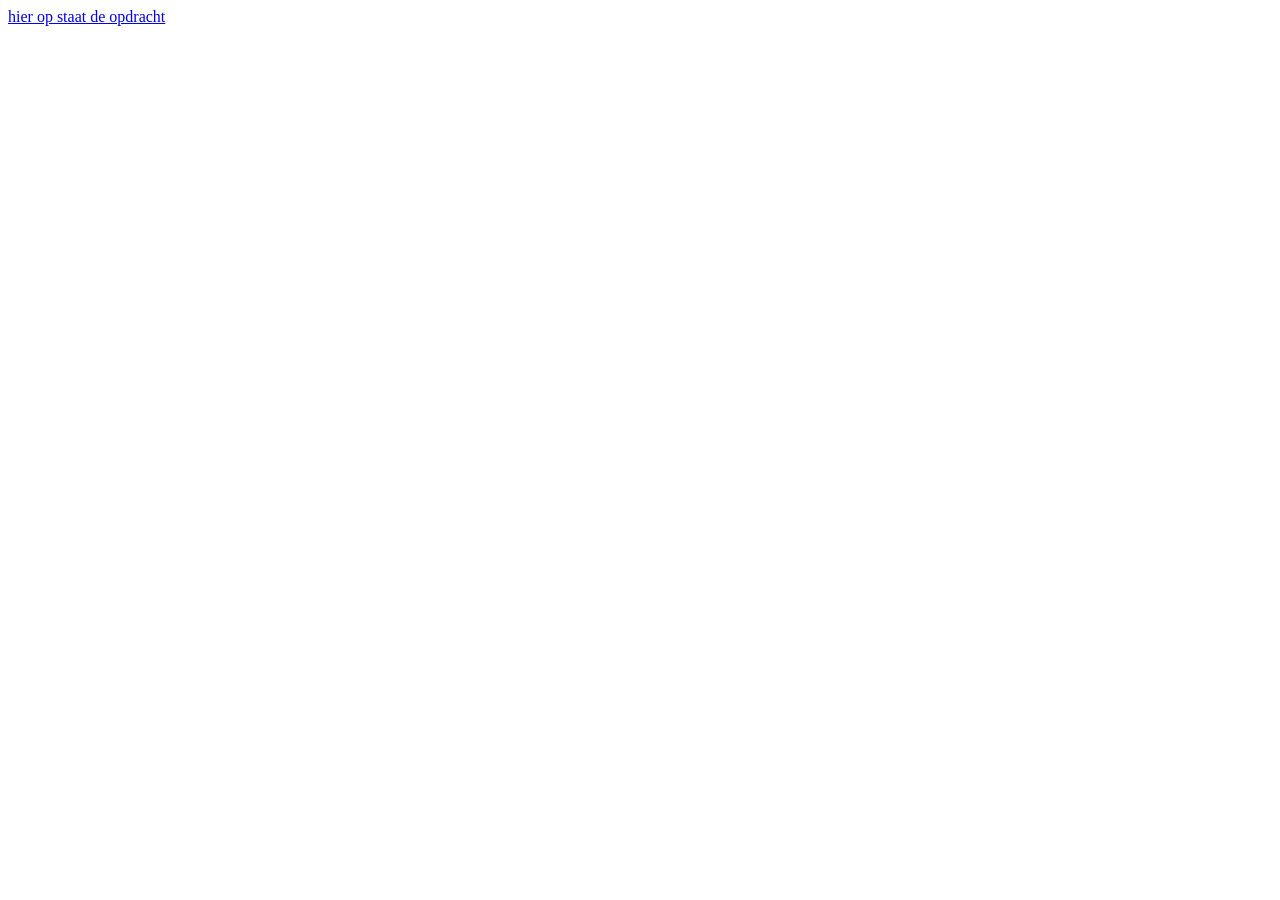
<file: opdracht-3.2/index.html>
<!DOCTYPE html>
<html lang="en">
<head>
    <meta charset="UTF-8">
    <meta name="viewport" content="width=device-width, initial-scale=1.0">
    <title>Document</title>
</head>
<body>
    <a href="form.html">hier op staat de opdracht</a>
</body>
</html>
</file>
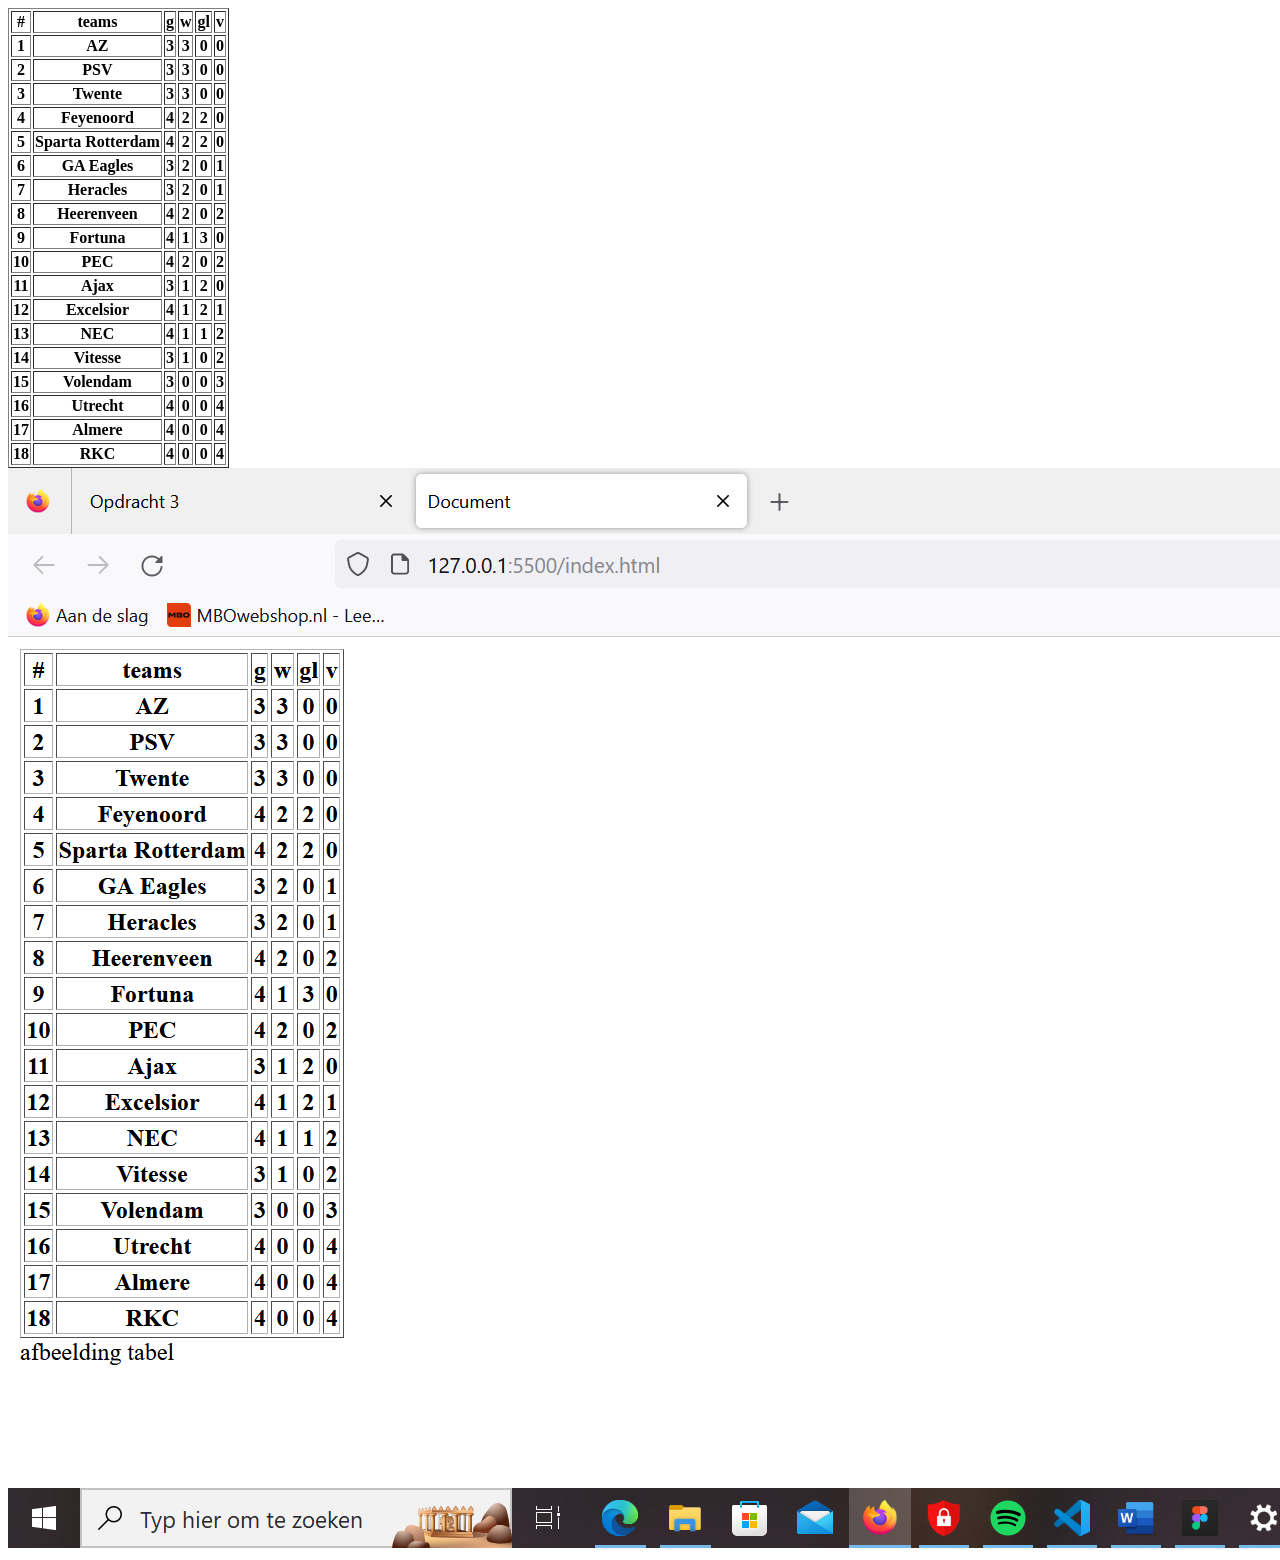
<file: opdracht-3.3/index.html>
<!DOCTYPE html>
<html lang="en">
<head>
    <meta charset="UTF-8">
    <meta name="viewport" content="width=, initial-scale=1.0">
    <title>Document</title>
</head>
<body>
   <table border="1">
    <thead>
        <tr>
            <th>#</th>
            <th>teams</th>
            <th>g</th>
            <th>w</th>
            <th>gl</th>
            <th>v</th>
        </tr>
    </thead>
    <tbody>
        <tr>
            <th>1</th>
            <th>AZ</th>
            <th>3</th>
            <th>3</th>
            <th>0</th>
            <th>0</th>
        </tr>
        <tr>
            <th>2</th>
            <th>PSV</th>
            <th>3</th>
            <th>3</th>
            <th>0</th>
            <th>0</th>
        </tr>
        <tr>
            <th>3</th>
            <th>Twente</th>
            <th>3</th>
            <th>3</th>
            <th>0</th>
            <th>0</th>
        </tr>
        <tr>
            <th>4</th>
            <th>Feyenoord</th>
            <th>4</th>
            <th>2</th>
            <th>2</th>
            <th>0</th>
        </tr>
        <tr>
            <th>5</th>
            <th>Sparta Rotterdam</th>
            <th>4</th>
            <th>2</th>
            <th>2</th>
            <th>0</th>
        </tr>
        <tr>
            <th>6</th>
            <th>GA Eagles</th>
            <th>3</th>
            <th>2</th>
            <th>0</th>
            <th>1</th>
        </tr>
        <tr>
            <th>7</th>
            <th>Heracles</th>
            <th>3</th>
            <th>2</th>
            <th>0</th>
            <th>1</th>
        </tr>
        <tr>
            <th>8</th>
            <th>Heerenveen</th>
            <th>4</th>
            <th>2</th>
            <th>0</th>
            <th>2</th>
        </tr>
        <tr>
            <th>9</th>
            <th>Fortuna</th>
            <th>4</th>
            <th>1</th>
            <th>3</th>
            <th>0</th>
        </tr>
        <tr>
            <th>10</th>
            <th>PEC</th>
            <th>4</th>
            <th>2</th>
            <th>0</th>
            <th>2</th>
        </tr>
        <tr>
            <th>11</th>
            <th>Ajax</th>
            <th>3</th>
            <th>1</th>
            <th>2</th>
            <th>0</th>
        </tr>
        <tr>
            <th>12</th>
            <th>Excelsior</th>
            <th>4</th>
            <th>1</th>
            <th>2</th>
            <th>1</th>
        </tr>
        <tr>
            <th>13</th>
            <th>NEC</th>
            <th>4</th>
            <th>1</th>
            <th>1</th>
            <th>2</th>
        </tr>
        <tr>
            <th>14</th>
            <th>Vitesse</th>
            <th>3</th>
            <th>1</th>
            <th>0</th>
            <th>2</th>
        </tr>
        <tr>
            <th>15</th>
            <th>Volendam</th>
            <th>3</th>
            <th>0</th>
            <th>0</th>
            <th>3</th>
        </tr>
        <tr>
            <th>16</th>
            <th>Utrecht</th>
            <th>4</th>
            <th>0</th>
            <th>0</th>
            <th>4</th>
        </tr>
        <tr>
            <th>17</th>
            <th>Almere</th>
            <th>4</th>
            <th>0</th>
            <th>0</th>
            <th>4</th>
        </tr>
        <tr>
            <th>18</th>
            <th>RKC</th>
            <th>4</th>
            <th>0</th>
            <th>0</th>
            <th>4</th>
        </tr>
    </tbody>
   </table>
   <img src="afbeeldingen/Schermopname (8).png" alt="afbeelding tabel">
</body>
</html>
</file>
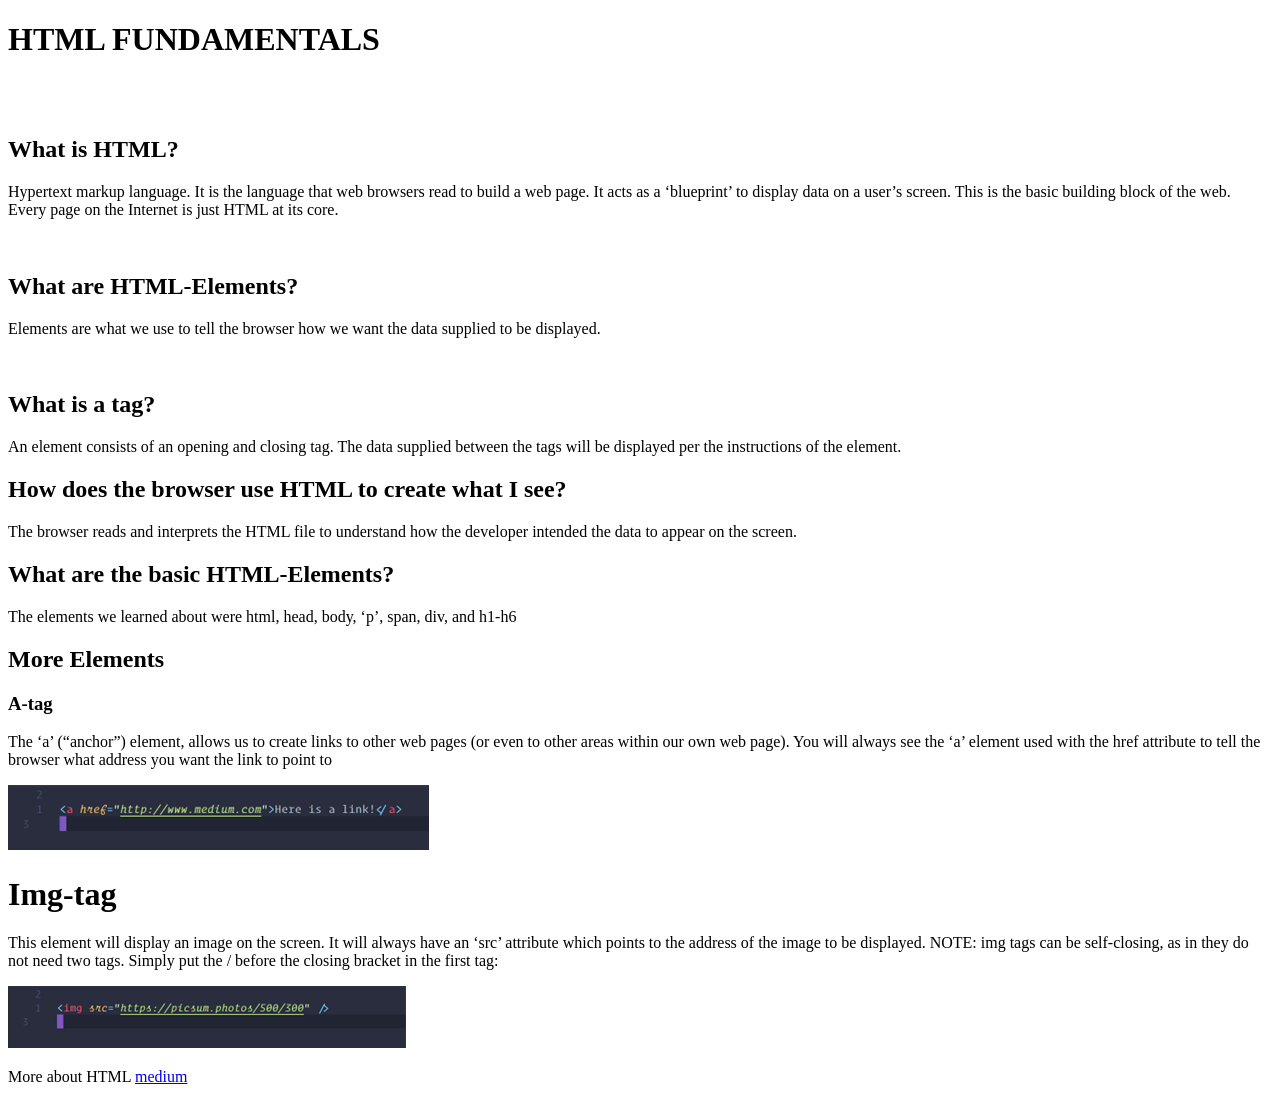
<file: opdracht_2.2/index.html>
<!DOCTYPE html>
<html lang="en">
<head>
    <meta charset="UTF-8">
    <meta name="viewport" content="width=device-width, initial-scale=1.0">
    <title>Document</title>
</head>
<body>
    <h1>
        HTML FUNDAMENTALS
    </h1>
    <br>
    <br>
    <h2>
        What is HTML?
    </h2>
    <p>
        Hypertext markup language. It is the language that web browsers read to build a web page.
It acts as a ‘blueprint’ to display data on a user’s screen. This is the basic building block of
the web. Every page on the Internet is just HTML at its core.
    </p>
    <br>
    <h2>
        What are HTML-Elements?
    </h2>
<p>
    Elements are what we use to tell the browser how we want the data supplied to be
displayed.
</p>
<br>
<h2>
    What is a tag?
</h2>
<p>
    An element consists of an opening and closing tag. The data supplied between the tags will
be displayed per the instructions of the element.
</p>
<h2>
    How does the browser use HTML to create what I see?
</h2>
<p>
    The browser reads and interprets the HTML file to understand how the developer intended
the data to appear on the screen.
</p>
<h2>
    What are the basic HTML-Elements?
</h2>
<p>
    The elements we learned about were html, head, body, ‘p’, span, div, and h1-h6
</p>
<h2>
    More Elements
</h2>
<h3>
    A-tag
</h3>
<p>
    The ‘a’ (“anchor”) element, allows us to create links to other web pages (or even to other areas within our own web page). You will always see the ‘a’ element used with the href attribute to tell the browser what address you want the link to point to
    <br>
</p>
<img src="Afbeelding1.png" alt="foto van een code voor een link toe tevoegen">
<br>
<h1>
    Img-tag
</h1>
<p>
    This element will display an image on the screen. It will always have an ‘src’ attribute which points to the address of the image to be displayed. NOTE: img tags can be self-closing, as in they do not need two tags. Simply put the / before the closing bracket in the first tag:
</p>
<img src="Afbeelding2.png" alt="foto van een code voor een foto">
<br>
<p>
    More about HTML <a href="https://medium.com/@mahendrjy/html-and-css-fundamentals-6b8f7d90911b">medium</a>
</p>
</body>
</html>
</file>
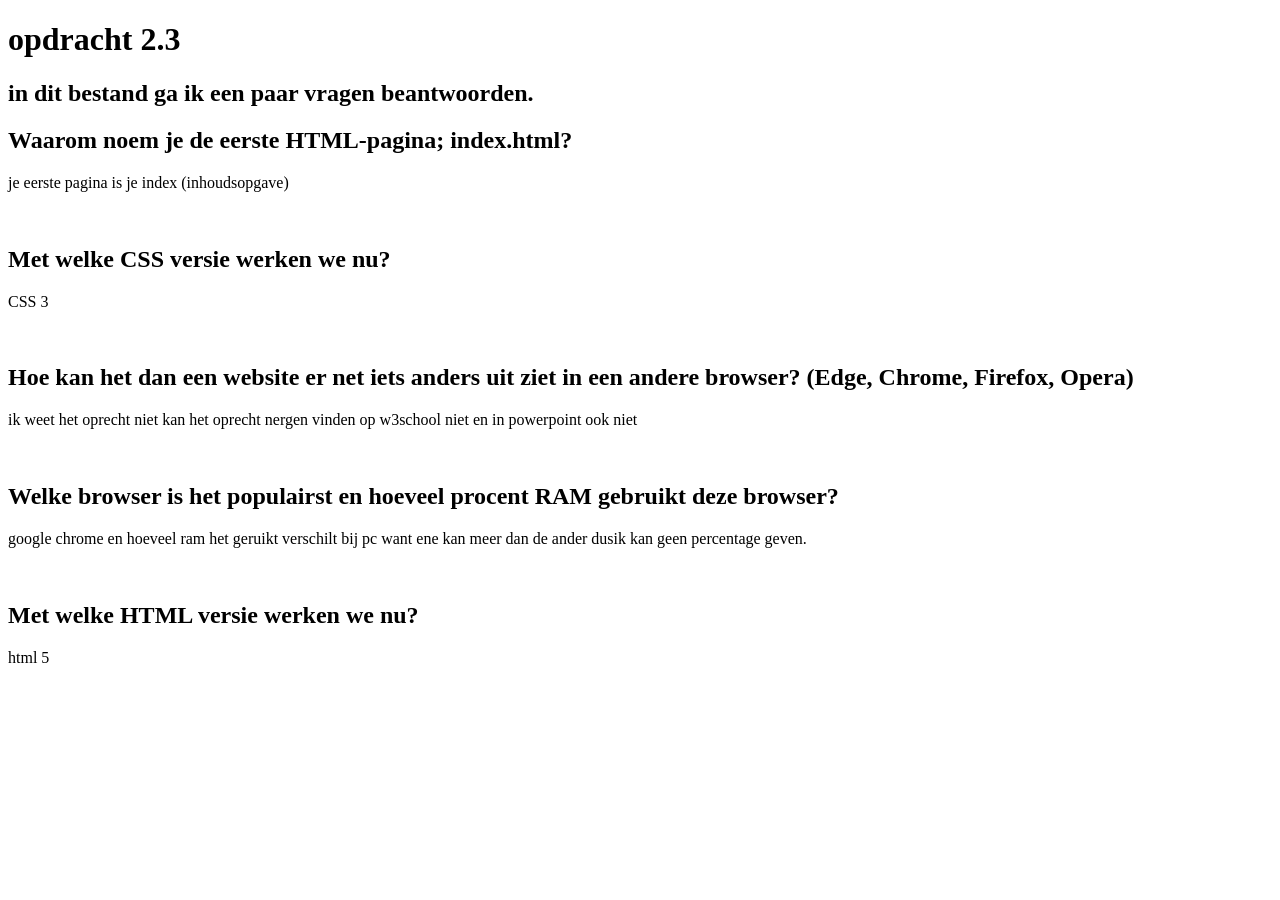
<file: opdracht_2.3/index.html>
<!DOCTYPE html>
<html lang="nl">
<head>
    <meta charset="UTF-8">
    <meta name="viewport" content="width=, initial-scale=1.0">
    <title>Document</title>
</head>
<body>
    <h1>
        opdracht 2.3
    </h1>
    <h2>
        in dit bestand ga ik een paar vragen beantwoorden.
    </h2>
    <h2>
        Waarom noem je de eerste HTML-pagina; index.html?
    </h2> 
        <p>
            je eerste pagina is je index (inhoudsopgave)
        </p>
        <br>
        <h2>
            Met welke CSS versie werken we nu?
        </h2>
        
        <p>
            CSS 3
        </p>
        <br>
        <h2>
            Hoe kan het dan een website er net iets anders uit ziet in een andere browser? (Edge, Chrome, Firefox, Opera)
        </h2>
        <p>
            ik weet het oprecht niet kan het oprecht nergen vinden op w3school niet en in powerpoint ook niet
        </p>
        <br>
        <h2>
            Welke browser is het populairst en hoeveel procent RAM gebruikt deze browser?
        </h2>
        <p>
            google chrome en hoeveel ram het geruikt verschilt bij pc want ene kan meer dan de ander dusik kan geen percentage geven.
        </p>
        <br>
        <h2>
            Met welke HTML versie werken we nu?
        </h2>
        <p>	
            html 5
        </p>
</body>
</html>
</file>
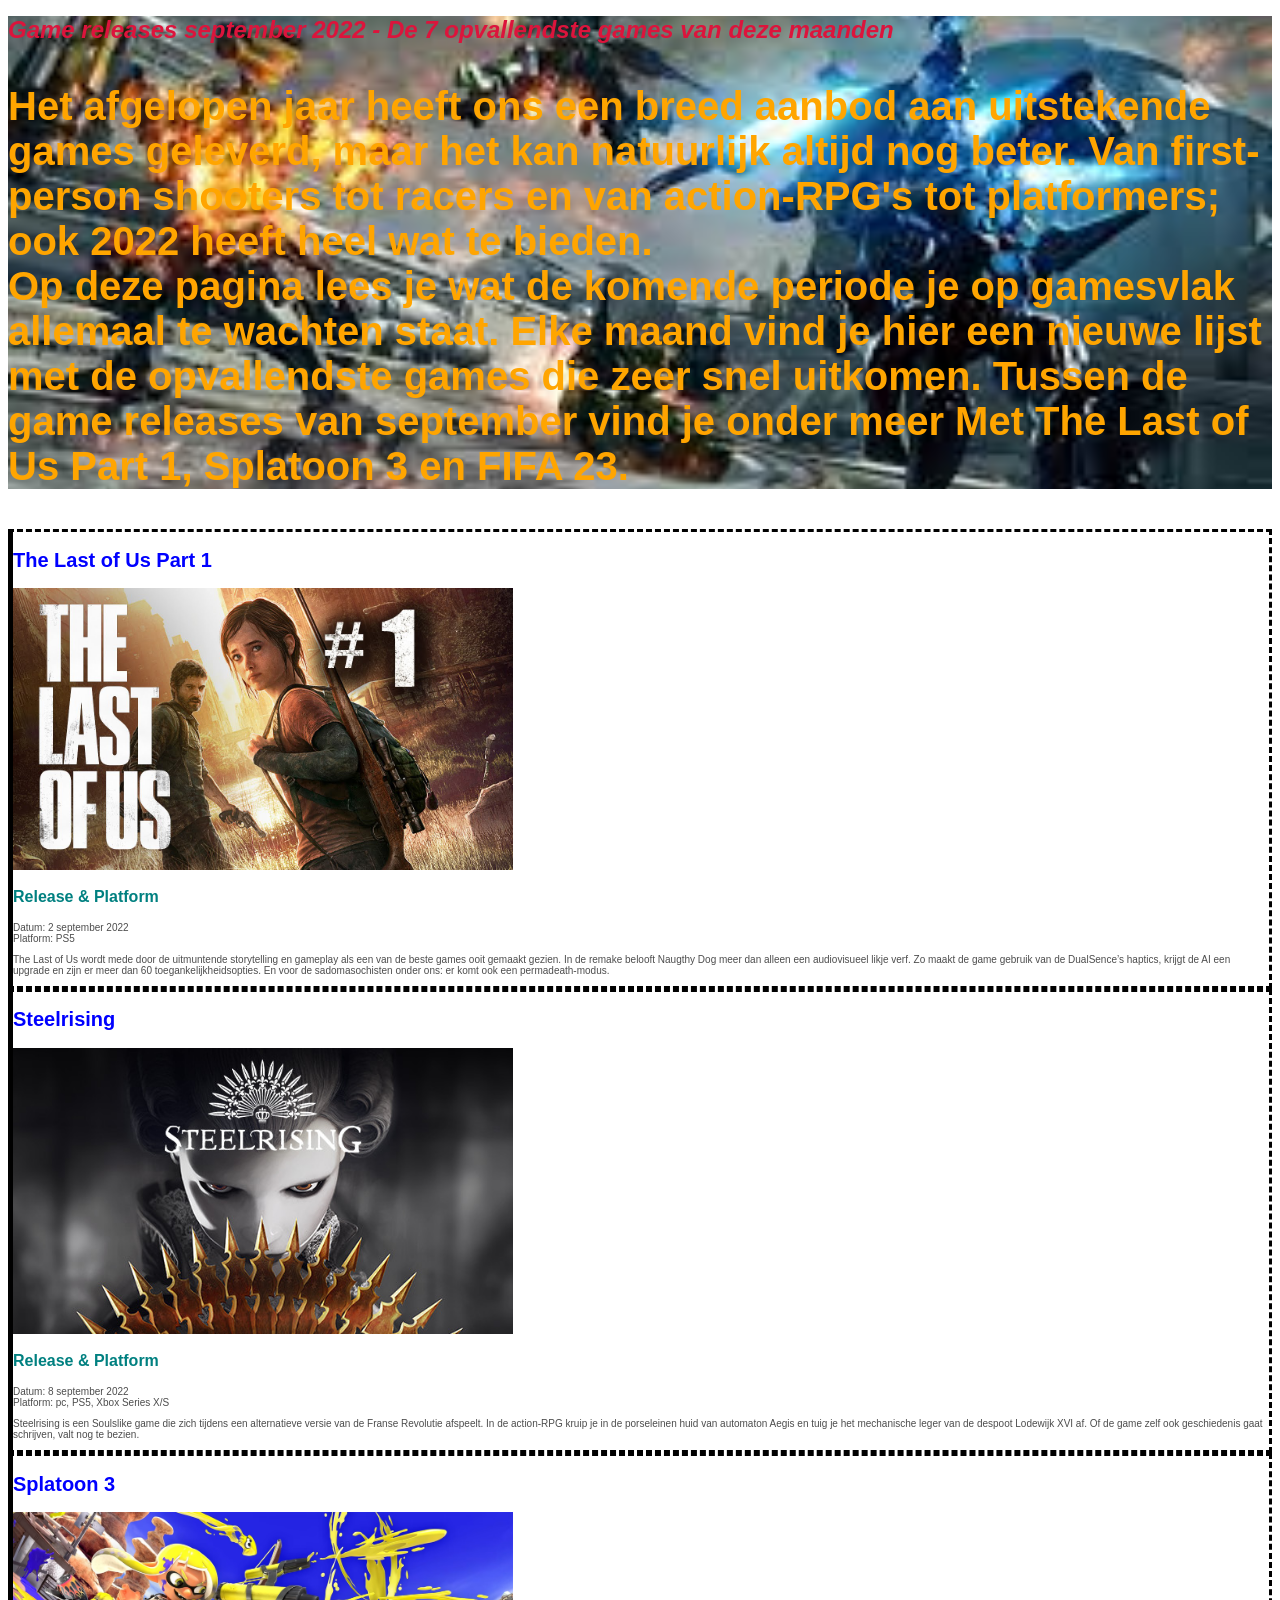
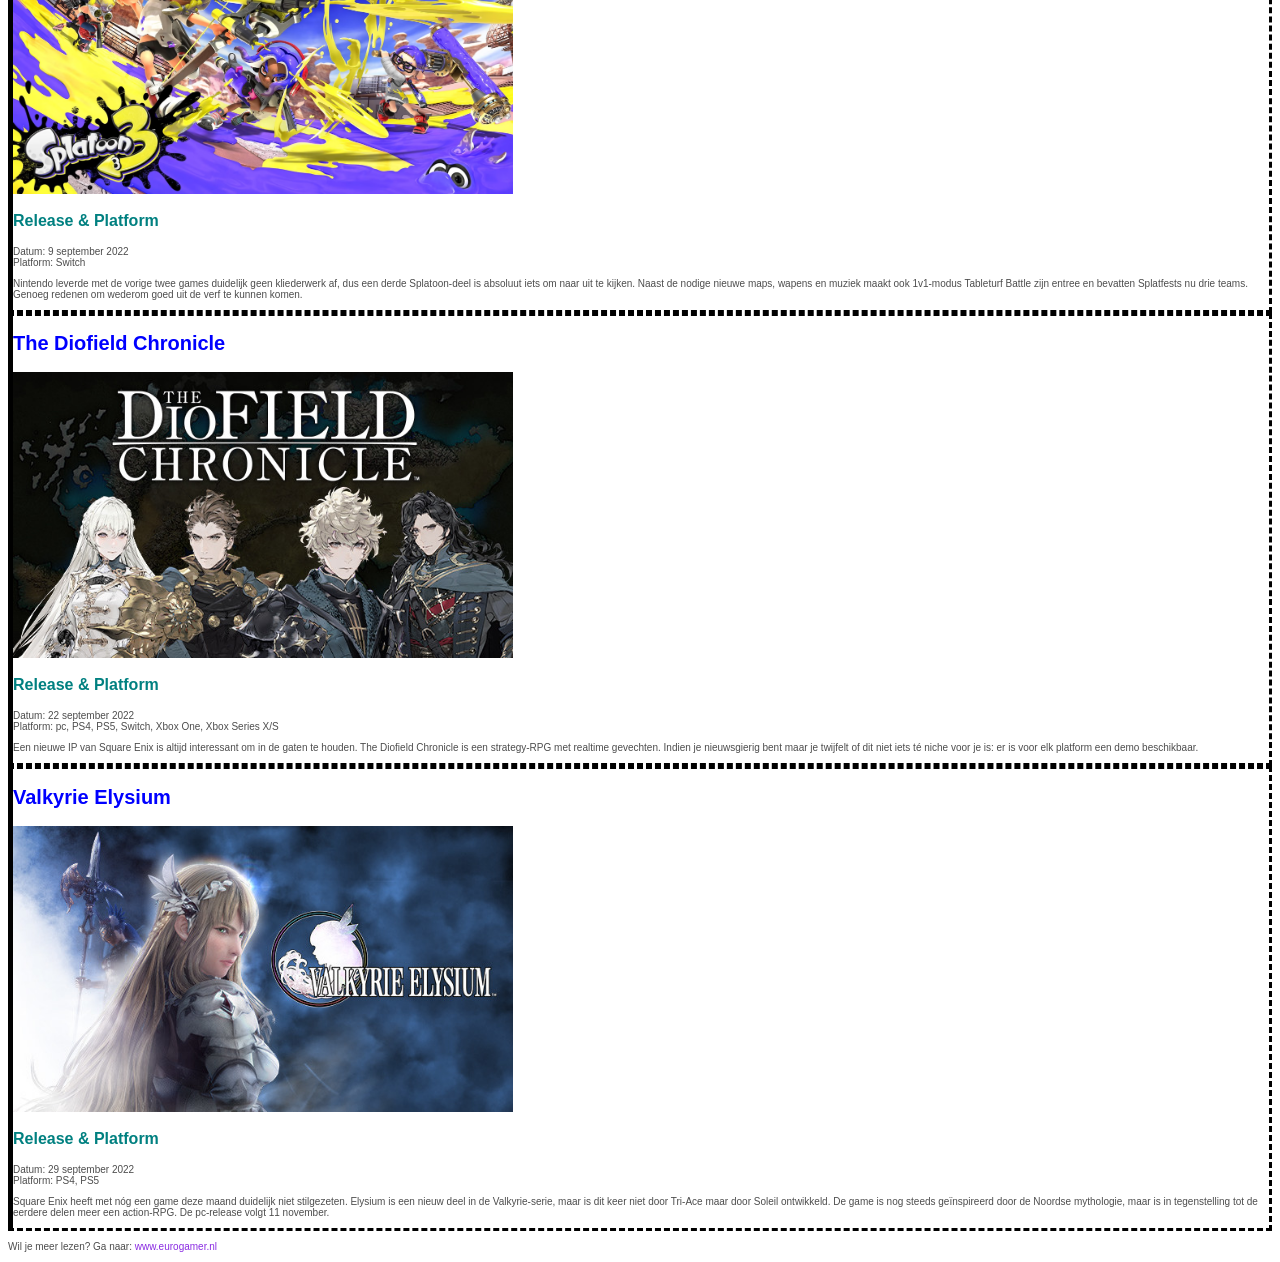
<file: opdracht_4.1/index.html>
<!DOCTYPE html>
<html lang="en">

<head>
    <meta charset="UTF-8">
    <meta http-equiv="X-UA-Compatible" content="IE=edge">
    <meta name="viewport" content="width=device-width, initial-scale=1.0">
    <title>Opdracht 4.1 - Font & Color</title>
    <link rel="stylesheet" href="style.css">
</head>

<body>
    <main>
        <header>
            <h1>Game releases september 2022 - De 7 opvallendste games van deze maanden</h1>

            <p>Het afgelopen jaar heeft ons een breed aanbod aan uitstekende games geleverd, maar het kan natuurlijk
                altijd nog beter. Van first-person shooters tot racers en van action-RPG's tot platformers; ook 2022
                heeft heel wat te bieden.
                <br>
                Op deze pagina lees je wat de komende periode je op gamesvlak allemaal te wachten staat. Elke maand vind
                je hier
                een nieuwe lijst met de opvallendste games die zeer snel uitkomen. Tussen de game releases van september
                vind je onder meer Met The Last of Us Part 1, Splatoon 3 en FIFA 23.
            </p>
        </header>
        <section>
            <article>
                <h2>The Last of Us Part 1</h2>
                <img src="./img/lastpart.jpeg" alt="The last part of us part 1">
                <h3>Release & Platform</h3>
                <p>Datum: 2 september 2022 <br>
                    Platform: PS5</p>
                <p>
                    The Last of Us wordt mede door de uitmuntende storytelling en gameplay als een van de beste games
                    ooit
                    gemaakt gezien. In de remake belooft Naugthy Dog meer dan alleen een audiovisueel likje verf. Zo
                    maakt
                    de game
                    gebruik van de DualSence’s haptics, krijgt de AI een upgrade en zijn er meer dan 60
                    toegankelijkheidsopties. En
                    voor de sadomasochisten onder ons: er komt ook een permadeath-modus.
                </p>
            </article>
            <article>
                <h2>Steelrising</h2>
                <img src="./img/steelrising.jpeg" alt="Steelrising">
                <h3>Release & Platform</h3>
                <p>Datum: 8 september 2022 <br>
                    Platform: pc, PS5, Xbox Series X/S</p>
                <p>Steelrising is een Soulslike game die zich tijdens een alternatieve versie van de Franse Revolutie
                    afspeelt. In de action-RPG kruip je in de porseleinen huid van automaton Aegis en tuig je het
                    mechanische leger van
                    de despoot Lodewijk XVI af. Of de game zelf ook geschiedenis gaat schrijven, valt nog te bezien.</p>
            </article>
            <article>
                <h2>Splatoon 3</h2>
                <img src="./img/platoon3.avif" alt="Splatoon 3">
                <h3>Release & Platform</h3>
                <p>Datum: 9 september 2022 <br>
                    Platform: Switch</p>
                <p> Nintendo leverde met de vorige twee games duidelijk geen kliederwerk af, dus een derde Splatoon-deel
                    is
                    absoluut iets om naar uit te kijken. Naast de nodige nieuwe maps, wapens en muziek maakt ook
                    1v1-modus
                    Tableturf
                    Battle zijn entree en bevatten Splatfests nu drie teams. Genoeg redenen om wederom goed uit de verf
                    te
                    kunnen komen.
                </p>
            </article>
            <article>
                <h2>The Diofield Chronicle</h2>
                <img src="./img/diofield.jpeg" alt="The Diofield Chronicle">
                <h3>Release & Platform</h3>
                <p>Datum: 22 september 2022 <br>
                    Platform: pc, PS4, PS5, Switch, Xbox One, Xbox Series X/S</p>
                <p>Een nieuwe IP van Square Enix is altijd interessant om in de gaten te houden. The Diofield Chronicle
                    is
                    een strategy-RPG met realtime gevechten. Indien je nieuwsgierig bent maar je twijfelt of dit niet
                    iets
                    té
                    niche voor je is: er is voor elk platform een demo beschikbaar.</p>
            </article>
            <article>
                <h2>Valkyrie Elysium</h2>
                <img src="./img/valkyrie.jpeg" alt="Valkyrie Elysium">
                <h3>Release & Platform</h3>
                <p>Datum: 29 september 2022 <br>
                    Platform: PS4, PS5</p>
                <p>Square Enix heeft met nóg een game deze maand duidelijk niet stilgezeten. Elysium is een nieuw deel
                    in de
                    Valkyrie-serie, maar is dit keer niet door Tri-Ace maar door Soleil ontwikkeld. De game is nog
                    steeds
                    geïnspireerd door de Noordse mythologie, maar is in tegenstelling tot de eerdere delen meer een
                    action-RPG.
                    De pc-release volgt 11 november.</p>
            </article>

            <p>Wil je meer lezen? Ga naar:
                <a href="https://www.eurogamer.nl/game-releases-de-opvallendste-games-van-deze-maand">www.eurogamer.nl</a>
            </p>
        </section>

    </main>

</body>

</html>
</file>
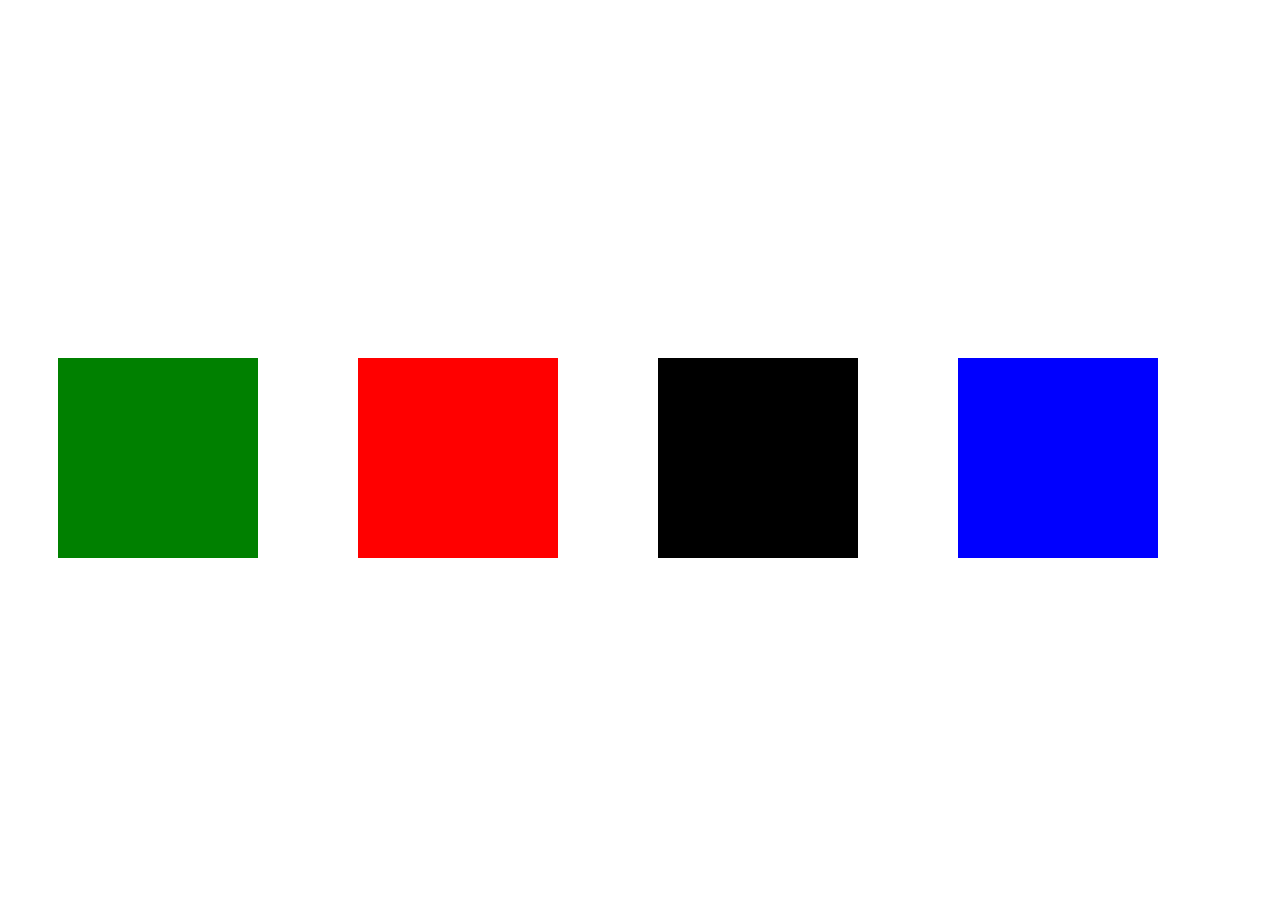
<file: opdracht_6.2/index.html>
<!DOCTYPE html>
<html lang="en">
<head>
    <meta charset="UTF-8">
    <meta name="viewport" content="width=device-width, initial-scale=1.0">
    <link rel="stylesheet" href="style.css">
    <title>Document</title>
</head>
<body>
    <section class="container">
        <div class="item1"></div>
        <div class="item2"></div>
        <div class="item3"></div>
        <div class="item4"></div>
    </section>
    
</body>
</html>
</file>
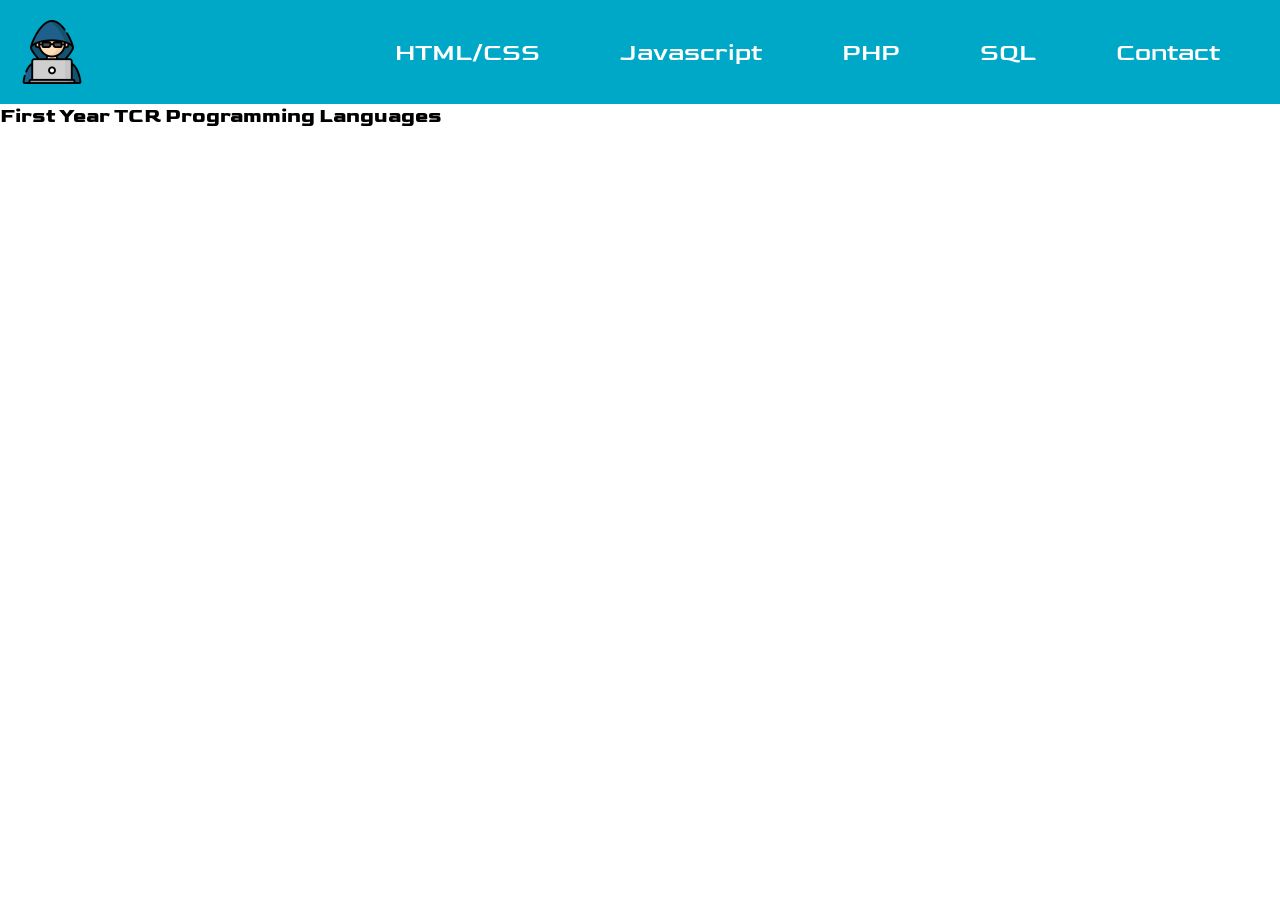
<file: first_year_tcr_exercise/P1-html-css/index.html>
<!DOCTYPE html>
<html lang="en">
  <head>
    <meta charset="UTF-8" />
    <meta http-equiv="X-UA-Compatible" content="IE=edge" />
    <meta name="viewport" content="width=device-width, initial-scale=1.0" />
    <link rel="preconnect" href="https://fonts.googleapis.com" />
    <link rel="preconnect" href="https://fonts.gstatic.com" crossorigin />
    <link
      href="https://fonts.googleapis.com/css2?family=Goldman:wght@700&display=swap"
      rel="stylesheet"
    />
    <link rel="stylesheet" href="style.css" />
    <title>Opdracht 3</title>
  </head>
  <body>
    <nav>
      <img src="afbeeldingen/hacker.png" alt="logo">
      <ul>
        <li><a href="html-css.html">HTML/CSS</a></li>
        <li><a href="Javascript.html">Javascript</a></li>
        <li><a href="php.html">PHP</a></li>
        <li><a href="SQL.html">SQL</a></li>
        <li><a href="contact.html">Contact</a></li>
      </ul>
    </nav>
    <main>
    <h1>
        First Year TCR Programming Languages
    </h1>
      </main>
  </body>
</html>
</file>
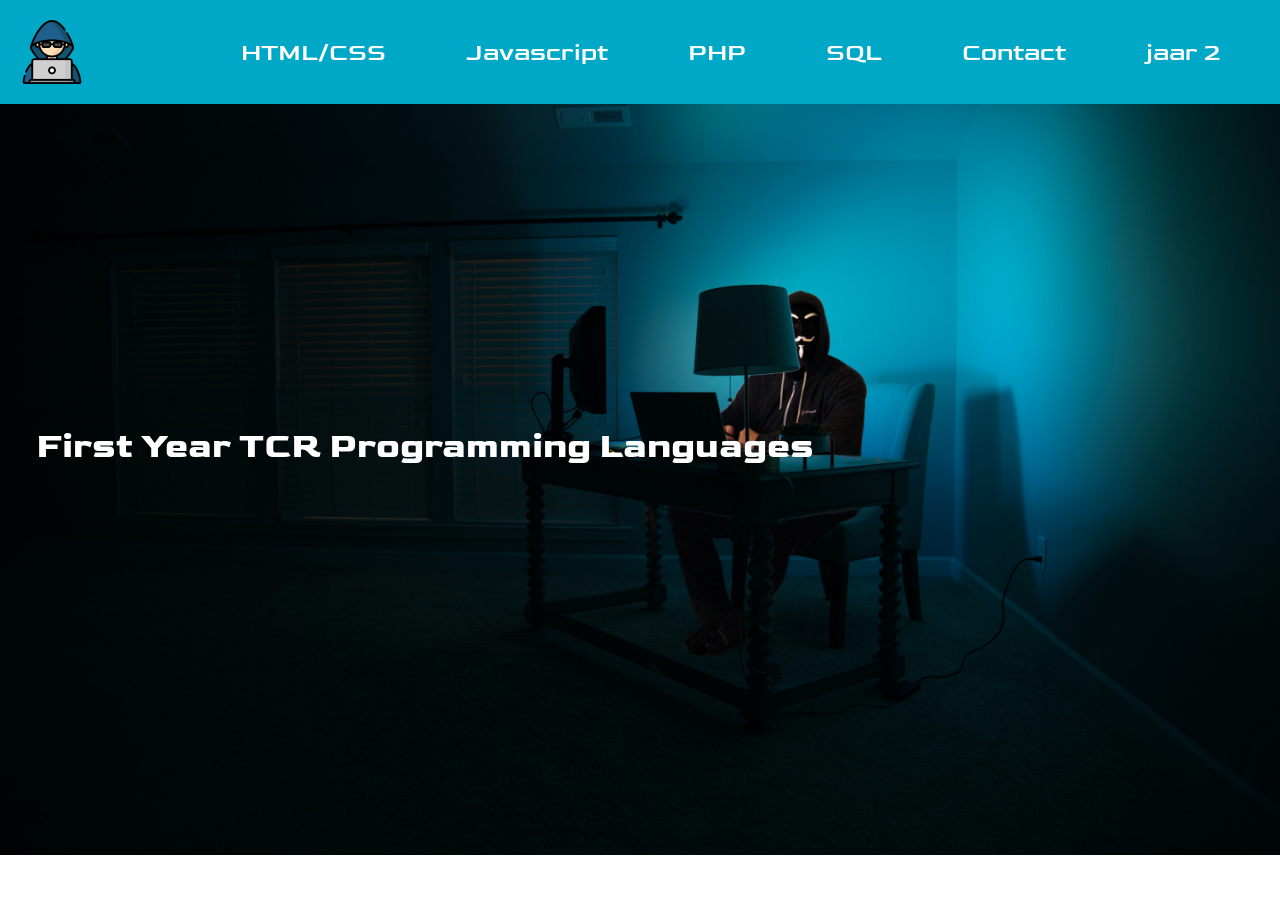
<file: opdracht_3.1/P1-html-css/index.html>
<!DOCTYPE html>
<html lang="nl">
  <head>
    <meta charset="UTF-8" />
    <meta http-equiv="X-UA-Compatible" content="IE=edge" />
    <meta name="viewport" content="width=device-width, initial-scale=1.0" />
    <link rel="preconnect" href="https://fonts.googleapis.com" />
    <link rel="preconnect" href="https://fonts.gstatic.com" crossorigin />
    <link
      href="https://fonts.googleapis.com/css2?family=Goldman:wght@700&display=swap"
      rel="stylesheet"
    />
    <link rel="stylesheet" href="https://fonts.googleapis.com/css2?family=Goldman&display=swap">
    <link rel="stylesheet" href="style.css" />
    <title>Opdracht 3</title>
  </head>
  <body class="background-index">
    <div>
      <header>
    <nav>
      <img src="afbeeldingen/hacker.png" alt="logo">
      <ul>
        <li><a href="html-css.html">HTML/CSS</a></li>
        <li><a href="Javascript.html">Javascript</a></li>
        <li><a href="php.html">PHP</a></li>
        <li><a href="SQL.html">SQL</a></li>
        <li><a href="contact.html">Contact</a></li>
        <li class="dropdown"><a href="" class="drop-p1">jaar 2</a>
          <div class="drop-p2">
            <a href="">laravel</a>
            <a href="">OOP</a>
            <a href="">testen</a>
          </div>
          </li>
      </ul>
    </nav>
      </header>
    </div>
    <div>
     <main>
    <h1 class="h1-index">
        First Year TCR Programming Languages
    </h1>
      </main>
    </div> 
    </body>
</html>
</file>
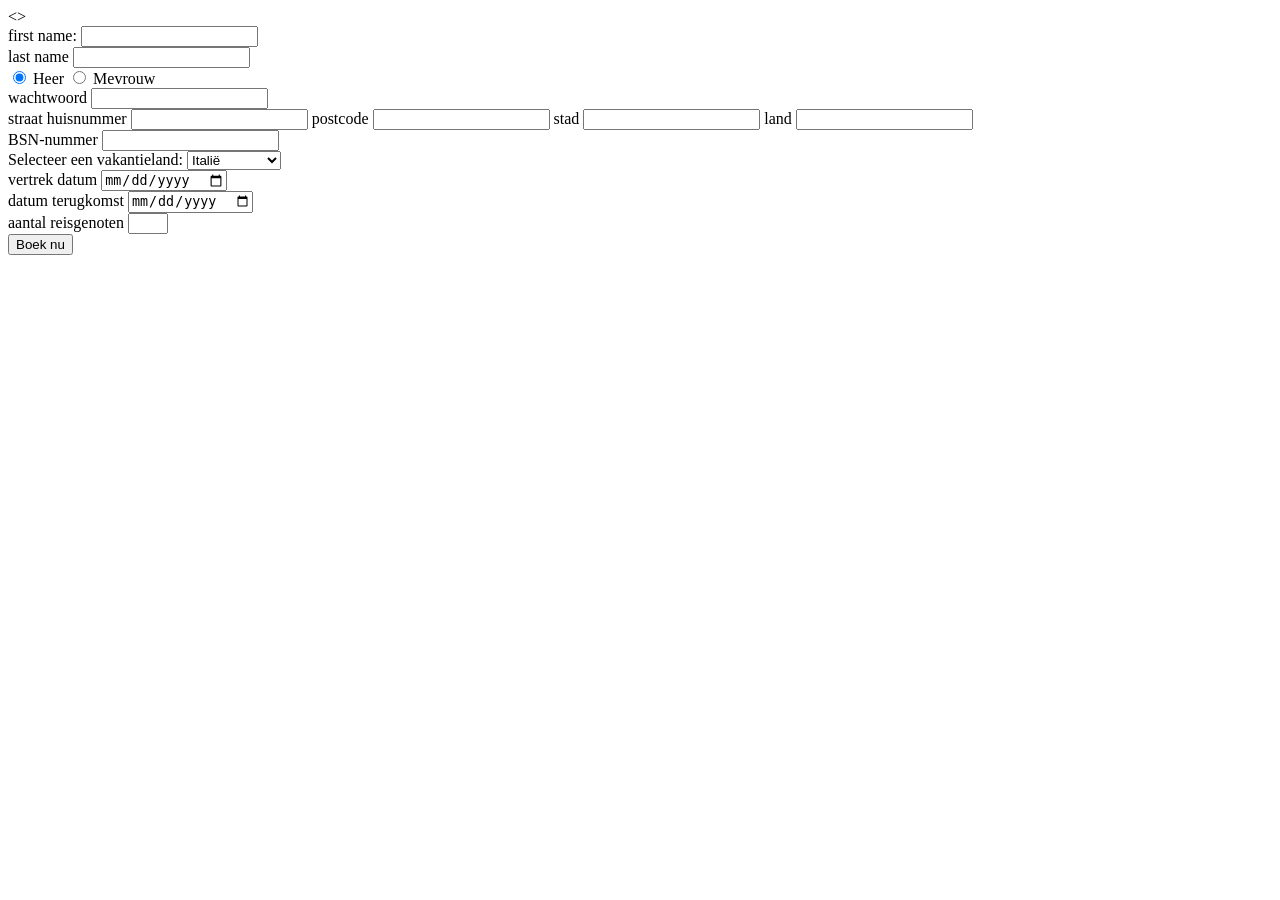
<file: opdracht-3.2/form.html>
<!DOCTYPE html>
<html lang="en">
<head>
    <meta charset="UTF-8">
    <meta name="viewport" content="width=device-width, initial-scale=1.0">
    <title>Document</title>
</head>
<>
<form action="#">
<div>
<label for="fname"> first name: </label>
<input type="text" id="fname" name="fname" pattern="[^0-9]*">
</div>
<div>
<label for="lname"> last name</label>
<input type="text" id="lname" name="lname" pattern="[^0-9]*">
</div> 
<div>
    <input type="radio" name="gender" id="man" value="man" checked>
    <label for="Heer">Heer</label>
    <input type="radio" name="gender" id="vrouw">
<label for="Mevrouw">Mevrouw</label>
</div>
<label for="password">wachtwoord</label>
<input type="password" name="password" id="password">
</div>
<div>
    <label for="adres1">straat huisnummer</label>
    <input type="text" name="adres1" id="adres1">
    <label for="postcode">postcode</label>
    <input type="text" name="postcode" id="postcode">
    <label for="stad">stad</label>
    <input type="text" name="stad" id="stad">
    <label for="land">land</label>
    <input type="text" name="land" id="land">
</div>
<div>
    <label for="BSN-nummer">BSN-nummer</label>
    <input type="text" name="BSN-nummer" id="BSN-nummer" min="9" max="9">
</div>
<div>
    <label for="vakantieland">Selecteer een vakantieland:</label>
    <select id="vakantieland" name="vakantieland">
        <option value="italie">Italië</option>
        <option value="spanje">Spanje</option>
        <option value="frankrijk">Frankrijk</option>
        <option value="greece">Griekenland</option>
        <option value="portugal">Portugal</option>
        <option value="thailand">Thailand</option>
        <option value="australie">Australië</option>
        <option value="canada">Canada</option>
        <option value="brazilie">Brazilië</option>
        <option value="zuid-afrika">Zuid-Afrika</option>
    </select>
</div>
<div>
    <label for="datum vertrek">vertrek datum</label>
    <input type="date" name="datum vertrek" id="vertrek datum" onchange="validateDate(currentDate)">
    <br>
    <label for="datum terugkomst">datum terugkomst</label>
    <input type="date" name="datum terugkomst" id="">
</div>
<div>
    <label for="aantal reisgenoten">aantal reisgenoten</label>
    <input type="number" name="aantl reisgenoten" id="aantal reisgenoten" max="4" min="1"> 
</div>
<div>
    <input type="submit" value="Boek nu">
</div>
</form>
</body>
</html>
</file>
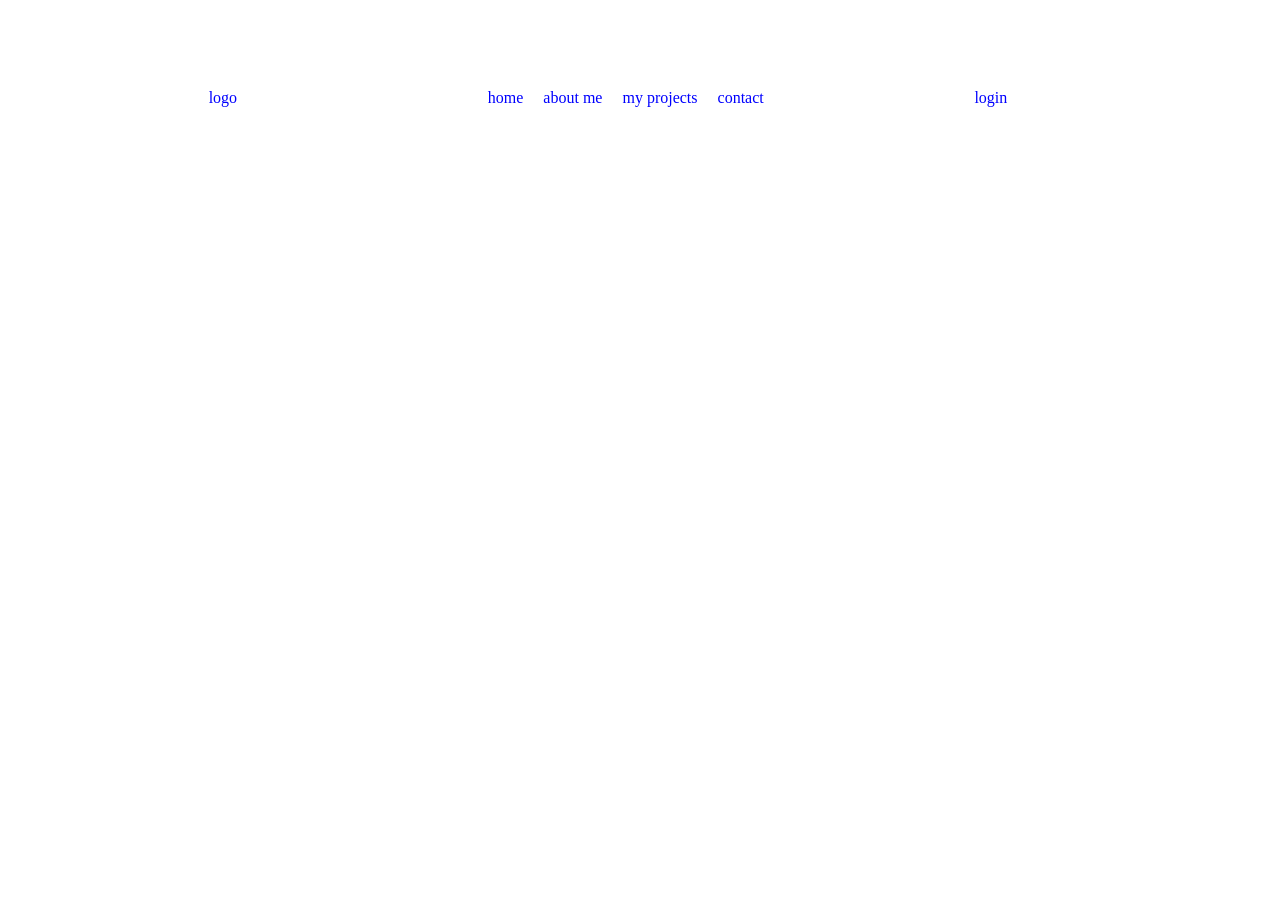
<file: opdracht_6.3/idex.html>
<!DOCTYPE html>
<html lang="en">
<head>
    <meta charset="UTF-8">
    <meta name="viewport" content="width=device-width, initial-scale=1.0">
    <title>Document</title>
    <link rel="stylesheet" href="style.css">
</head>
<body>
    <nav class="nav-bar">
        <div class="left">logo</div>
        <div>
            <ul>
        <li>home</li>
        <li>about me</li>
        <li>my projects</li>
        <li>contact</li>
            </ul>
        </div>
        <div class="right">login</div>
    </nav>
    
</body>
</html>
</file>
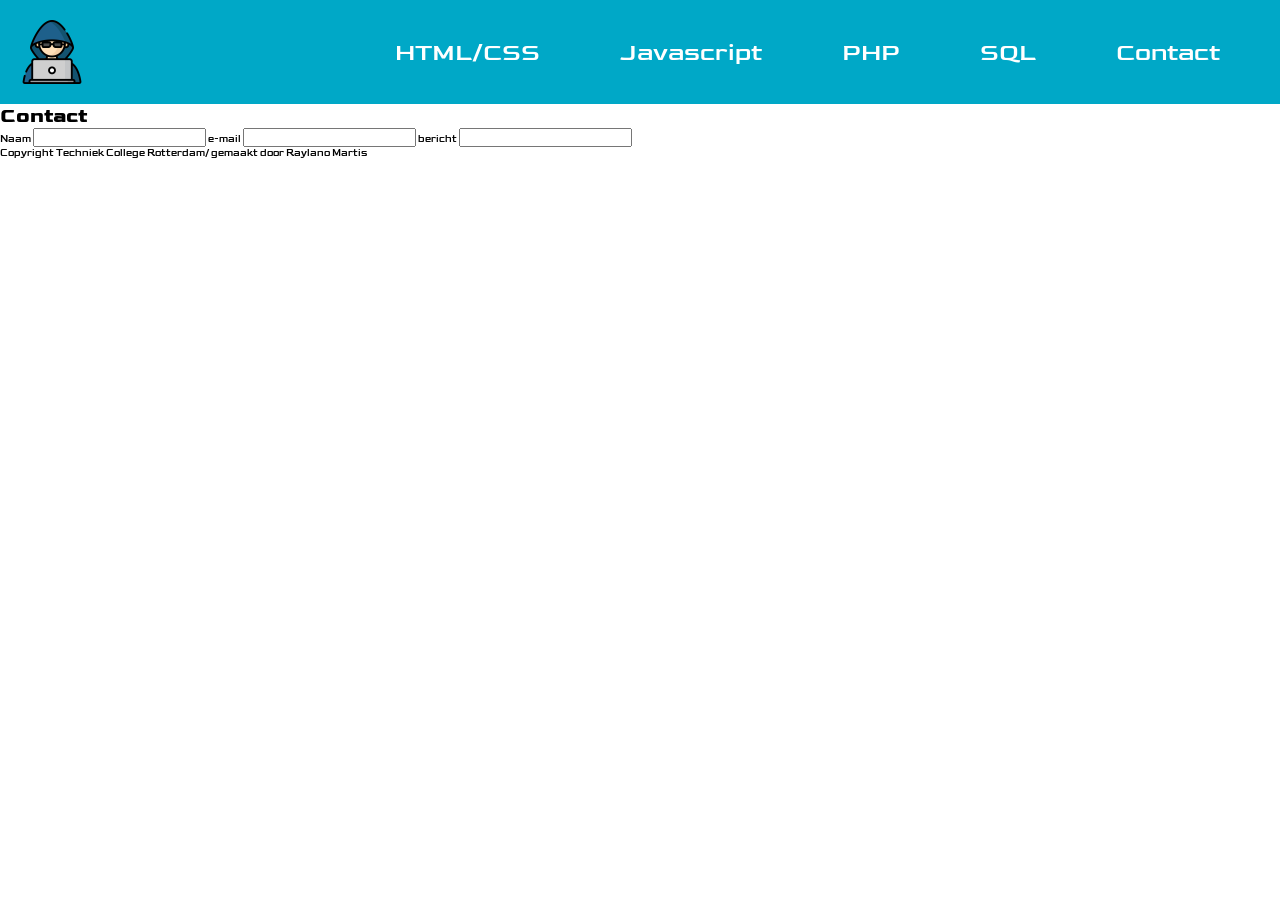
<file: first_year_tcr_exercise/P1-html-css/contact.html>
<!DOCTYPE html>
<html lang="nl">
  <head>
    <meta charset="UTF-8" />
    <meta http-equiv="X-UA-Compatible" content="IE=edge" />
    <meta name="viewport" content="width=device-width, initial-scale=1.0" />
    <link rel="preconnect" href="https://fonts.googleapis.com" />
    <link rel="preconnect" href="https://fonts.gstatic.com" crossorigin />
    <link
      href="https://fonts.googleapis.com/css2?family=Goldman:wght@700&display=swap"
      rel="stylesheet"
    />
    <link rel="stylesheet" href="style.css" />
    <title>Opdracht 3</title>
  </head>
  <body>
    <nav>
      <img src="afbeeldingen/hacker.png" id="logo" />
      <ul>
        <li><a href="html-css.html">HTML/CSS</a></li>
        <li><a href="Javascript.html">Javascript</a></li>
        <li><a href="php.html">PHP</a></li>
        <li><a href="SQL.html">SQL</a></li>
        <li><a href="contact.html">Contact</a></li>
      </ul>
    </nav>
    <header>
      <h1>
        Contact
      </h1>
    </header>
    <main>
      <section>
    <div>
      <label for="naam">Naam</label>
      <input type="text" name="naam" id="naam">
      <label for="">e-mail</label>
      <input type="email" name="e-mail" id="e-mail">
      <label for="bericht">bericht</label>
      <input type="text" name="bericht" id="bericht">
    </div>
  </section>
  <footer>
    Copyright Techniek College Rotterdam/ gemaakt door Raylano Martis
</footer>
  </main>
  </body>
</html>
</file>
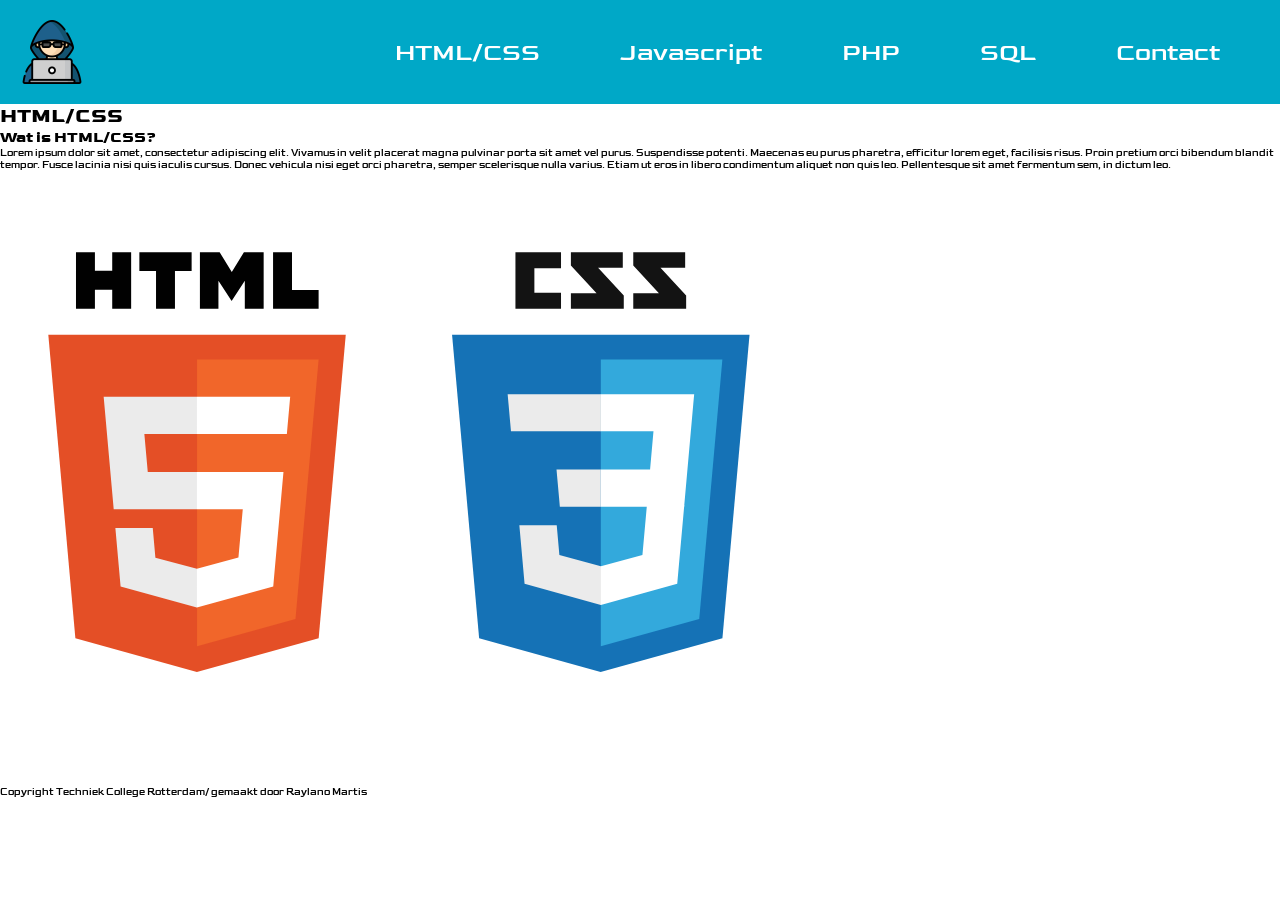
<file: first_year_tcr_exercise/P1-html-css/html-css.html>
<!DOCTYPE html>
<html lang="en">
  <head>
    <meta charset="UTF-8" />
    <meta http-equiv="X-UA-Compatible" content="IE=edge" />
    <meta name="viewport" content="width=device-width, initial-scale=1.0" />
    <link rel="preconnect" href="https://fonts.googleapis.com" />
    <link rel="preconnect" href="https://fonts.gstatic.com" crossorigin />
    <link
      href="https://fonts.googleapis.com/css2?family=Goldman:wght@700&display=swap"
      rel="stylesheet"
    />
    <link rel="stylesheet" href="style.css" />
    <title>Opdracht 3</title>
  </head>
  <body>
    <nav>
      <img src="afbeeldingen/hacker.png" id="logo" />
      <ul>
        <li><a href="html-css.html">HTML/CSS</a></li>
        <li><a href="Javascript.html">Javascript</a></li>
        <li><a href="php.html">PHP</a></li>
        <li><a href="SQL.html">SQL</a></li>
        <li><a href="contact.html">Contact</a></li>
      </ul>
    </nav>
    <header>
        <h1>
            HTML/CSS
        </h1>
    </header>
    <main>
      <section>
        <h2>
          Wat is HTML/CSS?
        </h2>
       <p> Lorem ipsum dolor sit amet, consectetur adipiscing elit. Vivamus in velit placerat magna pulvinar porta sit amet vel purus. Suspendisse potenti. Maecenas eu purus pharetra, efficitur lorem eget, facilisis risus. Proin pretium orci bibendum blandit tempor. Fusce lacinia nisi quis iaculis cursus. Donec vehicula nisi eget orci pharetra, semper scelerisque nulla varius. Etiam ut eros in libero condimentum aliquet non quis leo. Pellentesque sit amet fermentum sem, in dictum leo.
        </p>
        <img src="afbeeldingen/html.png" alt="HTML/CSS">
      </section>
      <footer>
        Copyright Techniek College Rotterdam/ gemaakt door Raylano Martis
    </footer>
    </main>
  </body>
</html>
</file>
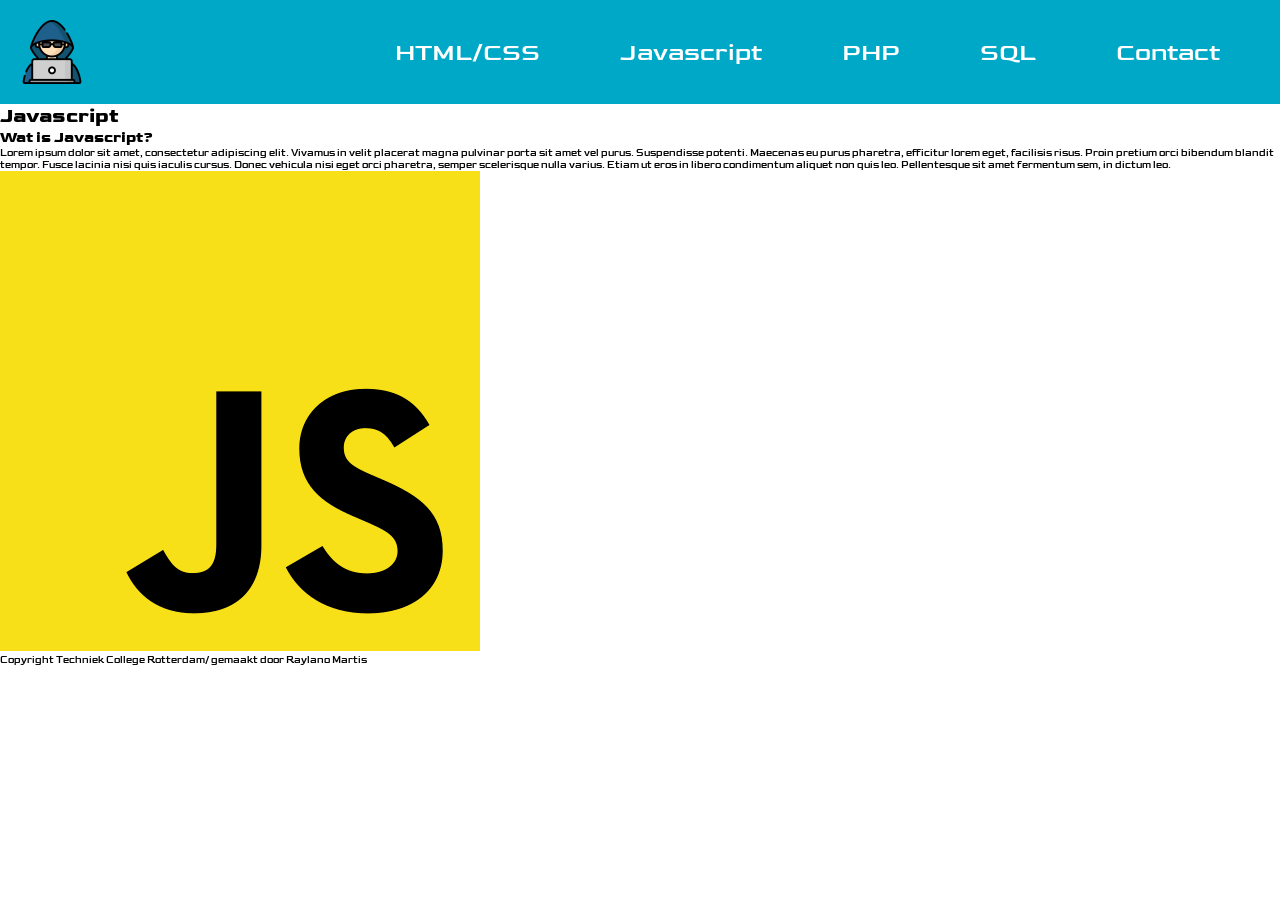
<file: first_year_tcr_exercise/P1-html-css/Javascript.html>
<!DOCTYPE html>
<html lang="en">
  <head>
    <meta charset="UTF-8" />
    <meta http-equiv="X-UA-Compatible" content="IE=edge" />
    <meta name="viewport" content="width=device-width, initial-scale=1.0" />
    <link rel="preconnect" href="https://fonts.googleapis.com" />
    <link rel="preconnect" href="https://fonts.gstatic.com" crossorigin />
    <link
      href="https://fonts.googleapis.com/css2?family=Goldman:wght@700&display=swap"
      rel="stylesheet"
    />
    <link rel="stylesheet" href="style.css" />
    <title>Opdracht 3</title>
  </head>
  <body>
    <nav>
      <img src="afbeeldingen/hacker.png" alt="logo">
      <ul>
        <li><a href="html-css.html">HTML/CSS</a></li>
        <li><a href="Javascript.html">Javascript</a></li>
        <li><a href="php.html">PHP</a></li>
        <li><a href="SQL.html">SQL</a></li>
        <li><a href="contact.html">Contact</a></li>
      </ul>
    </nav>
    <header>
        <h1>
            Javascript
        </h1>
    </header>
    <main>
        <h2>
            Wat is Javascript?
        </h2>
<p>
    Lorem ipsum dolor sit amet, consectetur adipiscing elit. Vivamus in velit placerat magna pulvinar porta sit amet vel purus. Suspendisse potenti. Maecenas eu purus pharetra, efficitur lorem eget, facilisis risus. 

Proin pretium orci bibendum blandit tempor. Fusce lacinia nisi quis iaculis cursus. Donec vehicula nisi eget orci pharetra, semper scelerisque nulla varius. Etiam ut eros in libero condimentum aliquet non quis leo. Pellentesque sit amet fermentum sem, in dictum leo. 
</p>
<img src="afbeeldingen/javascript.png" alt="afbeelding javascript logo">
    </main>
    <footer>
        Copyright Techniek College Rotterdam/ gemaakt door Raylano Martis
    </footer>
  </body>
</html>
</file>
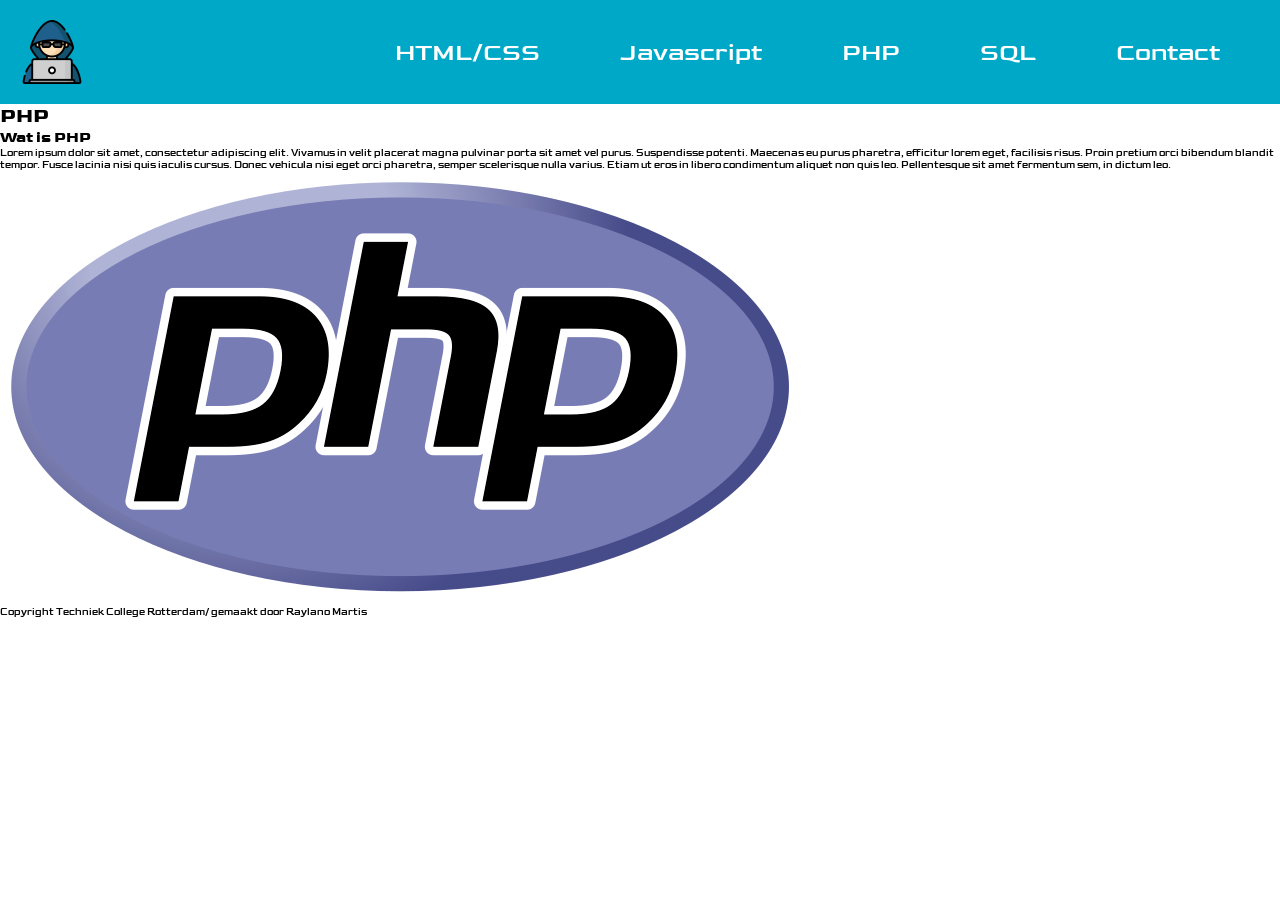
<file: first_year_tcr_exercise/P1-html-css/php.html>
<!DOCTYPE html>
<html lang="en">
  <head>
    <meta charset="UTF-8" />
    <meta http-equiv="X-UA-Compatible" content="IE=edge" />
    <meta name="viewport" content="width=device-width, initial-scale=1.0" />
    <link rel="preconnect" href="https://fonts.googleapis.com" />
    <link rel="preconnect" href="https://fonts.gstatic.com" crossorigin />
    <link
      href="https://fonts.googleapis.com/css2?family=Goldman:wght@700&display=swap"
      rel="stylesheet"
    />
    <link rel="stylesheet" href="style.css" />
    <title>Opdracht 3</title>
  </head>
  <body>
    <nav>
      <img src="afbeeldingen/hacker.png" id="logo" />
      <ul>
        <li><a href="html-css.html">HTML/CSS</a></li>
        <li><a href="Javascript.html">Javascript</a></li>
        <li><a href="php.html">PHP</a></li>
        <li><a href="SQL.html">SQL</a></li>
        <li><a href="contact.html">Contact</a></li>
      </ul>
    </nav>
    <header>
      <h1>
        PHP
    </h1>
    </header>
    <main>
      <section>
        <h2>
            Wat is PHP
        </h2>
<p>
    Lorem ipsum dolor sit amet, consectetur adipiscing elit. Vivamus in velit placerat magna pulvinar porta sit amet vel purus. Suspendisse potenti. Maecenas eu purus pharetra, efficitur lorem eget, facilisis risus. 

Proin pretium orci bibendum blandit tempor. Fusce lacinia nisi quis iaculis cursus. Donec vehicula nisi eget orci pharetra, semper scelerisque nulla varius. Etiam ut eros in libero condimentum aliquet non quis leo. Pellentesque sit amet fermentum sem, in dictum leo. 
</p>
<img src="afbeeldingen/php.png" alt="afbeelding PHP">
</section>
<footer>
  Copyright Techniek College Rotterdam/ gemaakt door Raylano Martis
</footer>
    </main>
  </body>
</html>
</file>
<file: opdracht_4.1/style.css>
h1{font-size: 24px;
color: blue;
font-weight: bold;
font-style: italic;}
h2{font-size: 20px;
color: #0000ff;
font-weight: bold;}
h3{color: teal;
font-size: 16px;
font-weight: bold;}
p{color:  #4D4D4D ;}
header p{font-weight: bold;}
a{color: #8A2BE2;
text-decoration: none;}
 a:visited{text-decoration: none;}
 a:hover{text-decoration: none;}
 a:active{text-decoration: none;}
 body{font-family: Verdana, Geneva, Tahoma, sans-serif;}
 html{
    font-size: 62.5%;
 }
 header{
    font-size: 40px;
    background-image: url(img/downloaden.jpg);
    background-repeat: no-repeat;
    background-size: cover;
    background-position: center;
 }
 header h1{
    color: crimson;
 }
 header p{
    color: orange;
 }
 img {
    width: 500px;
 }
 article {
    border-style: dashed;
    border-left: solid;
    border-left-width: thick;
    
 }
</file>
<file: opdracht_6.2/style.css>
.container{
display: flex;
width: 1200px;
height: 100vh;
justify-content: space-around;
align-items: center;
flex-direction: row-reverse;
}
.item1 {
width: 200px;
height: 200px;
background-color: blue;
}
.item2 {
width: 200px;
height: 200px;
background-color: black;
}
.item3 {
width: 200px;
height:200px;
background-color: red;
}
.item4 {
width: 200px;
height: 200px;
background-color:  green;
}
</file>
<file: first_year_tcr_exercise/P1-html-css/style.css>
* {
    margin: 0;
    padding: 0;
    box-sizing: border-box;
  }
  html {
    font-size: 62.5%;
  }
  body {
    font-family: "Goldman", cursive;
  }
  
  nav {
    display: flex;
    width: 100%;
    padding: 2rem;
    min-height: 10vh;
    align-items: center;
    flex-wrap: wrap;
    margin: auto;
    background: #00a8c7;
    justify-content: space-between;
  }
  nav ul {
    display: flex;
    align-items: center;
    list-style-type: none;
  }
  nav li {
    font-size: 2.5rem;
    padding: 0 4rem 0 4rem;
  }
  nav a {
    color: white;
    text-decoration: none;
  }
  nav img {
    width: 5vw;
  }
</file>
<file: opdracht_3.1/P1-html-css/style.css>
* {
    margin: 0;
    padding: 0;
    box-sizing: border-box;
  }
  html {
    font-size: 62.5%;
  }
  body {
    font-family: "Goldman", cursive;
    position: absolute;
    min-height: 100vh;
  }
  header{
    position: fixed;
    width: 100%;
  }
  main {
  position: static;
    padding-top: 90px;
    margin-top: 10vh;
  }
  footer {  display: flex;
    width: 100%;
    padding: 2rem;
    min-height: 10vh;
    align-items: center;
    flex-wrap: wrap;
    margin: auto;
    background: #00a8c7;
    justify-content: space-between;
    position: fixed; bottom: 0px;
    }
  footer p {
    position: static;
    font-weight: 15px;
    margin-left: auto;
    margin-right: auto;
  }
  nav {
    display: flex;
    width: 100%;
    padding: 2rem;
    min-height: 10vh;
    align-items: center;
    flex-wrap: wrap;
    margin: auto;
    background: #00a8c7;
    justify-content: space-between;
    position: relative;
  }
  nav ul {
    display: flex;
    align-items: center;
    list-style-type: none;
  }
  nav li {
    font-size: 2.5rem;
    padding: 0 4rem 0 4rem;
  }
  nav a {
    color: white;
    text-decoration: none;
  }
  li a {
    color: white;
    text-decoration: none;
    text-align: center;
    display: inline-block;
  }
  .drop-p2{
    display: none;
position: absolute;
background-color: white;
min-width: 20vw;
z-index: 1;
box-shadow: 0rem 0.5rem 1rem 0rem black; 
  }
  .drop-p2 a {
color: black;
display: block;
text-align: left;
  }
  .dropdown:hover .drop-p2{
display: block;
  }
  nav img {
    width: 5vw;
  }
  h1,h2,h3 {
  font-weight: bold;  
  text-align: center;
  }
   .background-index{background-image: url(afbeeldingen/background.jpeg);
    background-repeat: no-repeat;
    background-size: cover;
    color: white;
  }
  .h1-index {
    padding: 20px;
    text-align: center;
    margin-top: 225px;
    font-size: 35px;
  }
  .body-java {
    width: 100%;
    height: 200px;
    background-color:black;
    color: white;
  }
  .sect-java {
    display: flex;
	flex-direction: row;
	flex-wrap: nowrap;
	justify-content: space-around;
	align-items: center;
	align-content: stretch;
  margin: 20vh 10vh;
  }

  .p-java {
font-size: large;
  }

  .h1-java {
  text-align: center;
}
  

.body-sql {
    width: 100%;
    height: 200px;
    background-color:black;
    color: white;
}
.nav-sql {
  display: flex;
justify-content: center;
}
.img-sql {

 margin-left: auto;
 margin-right: auto;
}
.p-sql {

 margin-left: auto;
 margin-right: auto;
  font-size: 15px;
}

.h1-sql{
  text-align: center;
}
.h2-sql {
  text-align: center;
  
  margin-left: auto;
  margin-right: auto;
}
.sect-html {
  display: flex;
	flex-direction: row;
	flex-wrap: nowrap;
	justify-content: space-around;
	align-items: center;
	align-content: stretch;
  margin: 20vh 10vh;
}
.p-html {
  font-size: medium
}
.sect-php {
  display: flex;
	flex-direction: row;
	flex-wrap: nowrap;
	justify-content: space-around;
	align-items: center;
	align-content: stretch;
  margin: 20vh 10vh;
}
.p-php {
  font-size: large;
}

h1,h2,h3{
  font-weight: bold;
  margin: 16px 16px 16px 16px;
}
body {
    font-family: 'Goldman', sans-serif;
}
</file>
<file: opdracht_6.3/style.css>
*{
    color: blue;
}
.nav-bar {
    display: flex;
    width: 1200px;
    height: 20vh;
    justify-content: space-between;
    align-items: center;
    flex-wrap: wrap;


}
ul {    
display: flex;

}
li {
    display: flex;
    text-align: center;
    text-decoration: none;
    padding: 10px;
    margin: auto;
}
.left {
    display: flex;
    margin: auto;
    text-align: center;
}
.right {
    display: flex;
    margin: auto;
    text-align: center;
}
</file>
